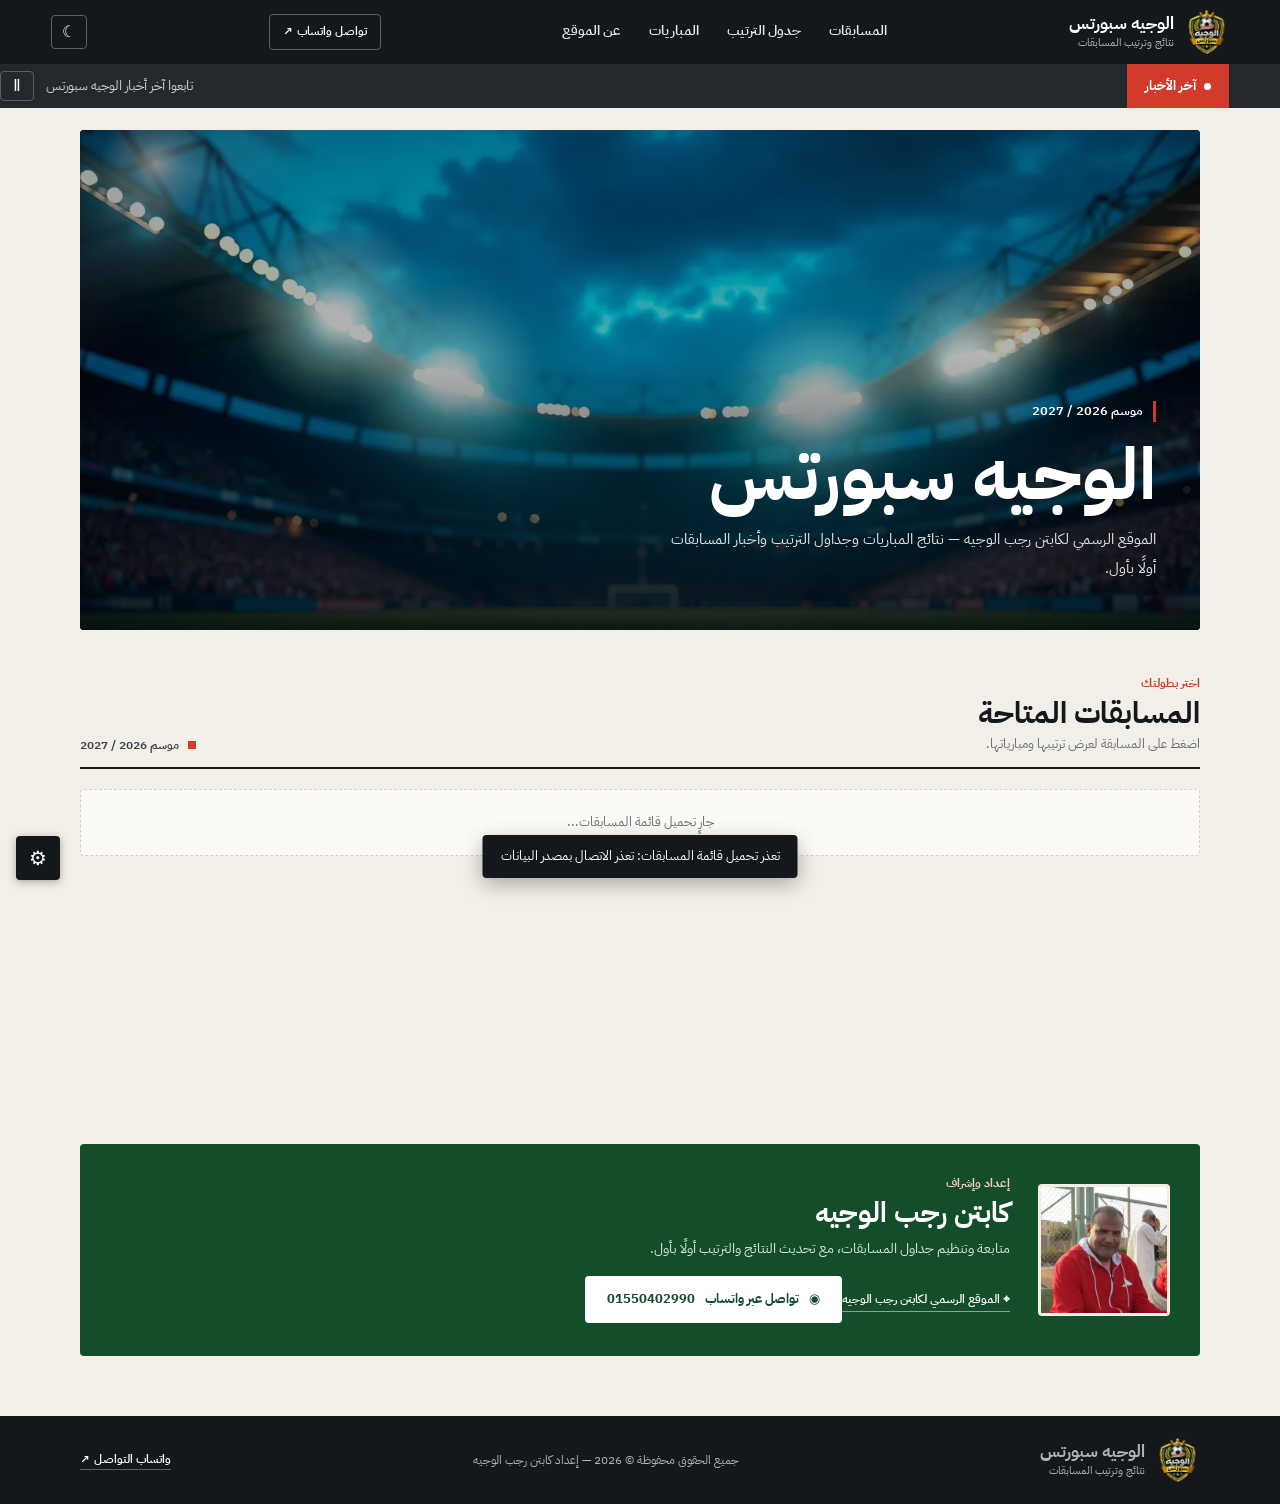
<file: index.html>
<!doctype html>
<html lang="ar" dir="rtl">
<head>
  <meta charset="utf-8">
  <script>(function(){var t;try{t=localStorage.getItem("theme")}catch(e){}if(!t)t=(window.matchMedia&&matchMedia("(prefers-color-scheme: dark)").matches)?"dark":"light";document.documentElement.setAttribute("data-theme",t)})()</script>
  <meta name="viewport" content="width=device-width, initial-scale=1">
  <meta name="theme-color" content="#15181b">
  <meta name="description" content="الوجيه سبورتس — الموقع الرسمي لكابتن رجب الوجيه: نتائج المباريات وجداول الترتيب وأخبار المسابقات لموسم 2026-2027.">
  <meta name="author" content="كابتن رجب الوجيه">
  <meta name="keywords" content="الوجيه سبورتس, كابتن رجب الوجيه, رجب الوجيه, نتائج المباريات, ترتيب الدوري, Elwageh Sports">
  <meta name="application-name" content="الوجيه سبورتس">
  <meta name="apple-mobile-web-app-title" content="الوجيه سبورتس">
  <link rel="icon" type="image/png" sizes="48x48" href="assets/favicon-48.png">
  <link rel="icon" type="image/png" sizes="192x192" href="assets/logo-192.png">
  <link rel="apple-touch-icon" href="assets/apple-touch-icon.png">
  <link rel="manifest" href="manifest.webmanifest">
  <link rel="canonical" href="https://elwageh27.github.io/league-management-2027/">
  <meta property="og:type" content="website">
  <meta property="og:locale" content="ar_EG">
  <meta property="og:site_name" content="الوجيه سبورتس">
  <meta property="og:title" content="الوجيه سبورتس | كابتن رجب الوجيه">
  <meta property="og:description" content="تابع نتائج المباريات وجداول الترتيب وأخبار المسابقات أولًا بأول.">
  <meta property="og:url" content="https://elwageh27.github.io/league-management-2027/">
  <meta property="og:image" content="https://elwageh27.github.io/league-management-2027/assets/og-logo.jpg">
  <meta property="og:image:alt" content="الوجيه سبورتس — جدول ترتيب المسابقات">
  <meta name="twitter:card" content="summary_large_image">
  <meta name="twitter:title" content="الوجيه سبورتس | كابتن رجب الوجيه">
  <meta name="twitter:description" content="نتائج المباريات وجداول الترتيب وأخبار المسابقات.">
  <meta name="twitter:image" content="https://elwageh27.github.io/league-management-2027/assets/og-logo.jpg">
  <title>الوجيه سبورتس | كابتن رجب الوجيه — نتائج وترتيب المسابقات</title>
  <script type="application/ld+json">
  {
    "@context": "https://schema.org",
    "@graph": [
      {
        "@type": "Person",
        "@id": "https://elwageh27.github.io/league-management-2027/#organizer",
        "name": "كابتن رجب الوجيه",
        "url": "https://elwageh27.github.io/league-management-2027/",
        "image": "https://elwageh27.github.io/league-management-2027/assets/coach-ragab-web.webp",
        "alternateName": ["رجب الوجيه", "Ragab Elwageh", "Captain Ragab Elwageh"],
        "jobTitle": "منظم مسابقات كرة القدم",
        "description": "كابتن رجب الوجيه — المسؤول عن تنظيم ومتابعة مسابقات كرة القدم على موقع الوجيه سبورتس."
      },
      {
        "@type": "WebSite",
        "@id": "https://elwageh27.github.io/league-management-2027/#website",
        "url": "https://elwageh27.github.io/league-management-2027/",
        "name": "الوجيه سبورتس",
        "alternateName": ["Elwageh Sports", "Al Wageh Sports", "الوجيه سبورتس"],
        "description": "نتائج المباريات وجداول الترتيب وأخبار المسابقات.",
        "inLanguage": "ar-EG",
        "publisher": { "@id": "https://elwageh27.github.io/league-management-2027/#organizer" },
        "image": "https://elwageh27.github.io/league-management-2027/assets/logo-512.png"
      }
    ]
  }
  </script>
  <link rel="preconnect" href="https://fonts.googleapis.com">
  <link rel="preconnect" href="https://fonts.gstatic.com" crossorigin>
  <link href="https://fonts.googleapis.com/css2?family=IBM+Plex+Sans+Arabic:wght@400;600;700&display=swap" rel="stylesheet">
  <link rel="preload" as="image" href="assets/stadium-bg.webp">
  <link rel="stylesheet" href="style.css">
</head>
<body>
  <div class="topline"></div>
  <header class="site-header">
    <a class="brand" href="#home" aria-label="الرئيسية">
      <img class="brand-logo" src="assets/logo-96.webp" width="44" height="44" alt="شعار الوجيه سبورتس">
      <span><strong>الوجيه سبورتس</strong><small>نتائج وترتيب المسابقات</small></span>
    </a>
    <nav id="mainNav">
      <a href="#leagues">المسابقات</a><a href="#standings">جدول الترتيب</a><a href="#matches">المباريات</a><a href="#about">عن الموقع</a>
    </nav>
    <a class="header-contact" href="https://wa.me/201550402990" target="_blank" rel="noopener">تواصل واتساب <span>↗</span></a>
    <button class="theme-toggle" id="themeToggle" type="button" aria-label="تغيير الوضع">☾</button>
    <button class="menu-toggle" id="menuToggle" aria-label="فتح القائمة">☰</button>
  </header>

  <section class="news-ticker" aria-label="شريط الأخبار">
    <div class="news-label"><i></i> آخر الأخبار</div>
    <div class="news-viewport"><div class="news-track" id="newsTrack"><span class="news-empty">تابعوا آخر أخبار الوجيه سبورتس</span></div></div>
    <button class="news-pause" id="newsPause" type="button" aria-label="إيقاف حركة الأخبار">Ⅱ</button>
  </section>

  <div class="news-modal hidden" id="teamModal" role="dialog" aria-modal="true" aria-labelledby="teamModalTitle">
    <div class="news-modal-card team-card">
      <button class="news-modal-close" id="teamModalClose" aria-label="إغلاق">×</button>
      <span class="section-kicker" id="teamModalKicker"></span>
      <h2 id="teamModalTitle"></h2>
      <div class="team-stats" id="teamModalStats"></div>
      <div class="team-form" id="teamModalForm"></div>
      <div class="team-matches" id="teamModalMatches"></div>
    </div>
  </div>

  <div class="news-modal hidden" id="newsModal" role="dialog" aria-modal="true" aria-labelledby="newsModalTitle">
    <div class="news-modal-card">
      <button class="news-modal-close" id="newsModalClose" aria-label="إغلاق">×</button>
      <span class="section-kicker">خبر جديد</span><h2 id="newsModalTitle">عنوان الخبر</h2>
      <img id="newsModalImg" class="news-modal-img hidden" alt=""><video id="newsModalVid" class="news-modal-img hidden" controls playsinline></video><iframe id="newsModalFrame" class="news-modal-img hidden" allow="autoplay; fullscreen" allowfullscreen></iframe>
      <p id="newsModalBody"></p><small id="newsModalDate"></small>
    </div>
  </div>

  <div class="news-modal img-modal hidden" id="imgModal" role="dialog" aria-modal="true" aria-labelledby="imgModalTitle">
    <div class="news-modal-card">
      <button class="news-modal-close" id="imgModalClose" aria-label="إغلاق">×</button>
      <h2 id="imgModalTitle">افتح الموقع في المتصفح</h2>
      <p id="imgModalHint"></p>
      <img id="imgModalPic" alt="جدول الترتيب">
      <div class="img-modal-actions">
        <button class="btn btn-gold" id="imgOpenBrowser" type="button">فتح في المتصفح</button>
        <button class="btn btn-outline" id="imgCopyLink" type="button">نسخ رابط الموقع</button>
      </div>
    </div>
  </div>

  <main id="home">
    <section class="hero wrap" aria-label="مقدمة الموقع">
      <div class="stage-wrap" aria-hidden="true">
        <div class="stage stage-wide"><div class="stage-in"><img src="assets/stadium-wide.webp" alt="" fetchpriority="high" decoding="async"><i class="lamp" style="left:34%;top:41%;--d:1.2s"></i><i class="lamp" style="left:65%;top:44%;--d:1.6s"></i><i class="lamp" style="left:77%;top:38%;--d:2s"></i><i class="lamp" style="left:25%;top:33%;--d:2.4s"></i><i class="lamp s" style="left:10%;top:15%;--d:2.8s"></i></div></div>
        <div class="stage stage-tall"><div class="stage-in"><img src="assets/stadium-tall.webp" alt="" decoding="async"><i class="lamp" style="left:52%;top:45%;--d:1.2s"></i><i class="lamp" style="left:87%;top:40%;--d:1.6s"></i><i class="lamp" style="left:67%;top:44%;--d:2s"></i><i class="lamp" style="left:30%;top:40%;--d:2.4s"></i></div></div>
        <div class="beams"></div>
      </div>
      <div class="hero-inner">
        <span class="hero-season">موسم 2026 / 2027</span>
        <h1>الوجيه سبورتس</h1>
        <p>الموقع الرسمي لكابتن رجب الوجيه — نتائج المباريات وجداول الترتيب وأخبار المسابقات أولًا بأول.</p>
        <div class="hero-counters" id="heroCounters"></div>
      </div>
    </section>

    <section class="section wrap" id="leagues">
      <div class="section-heading">
        <div><span class="section-kicker">اختر بطولتك</span><h2>المسابقات <em>المتاحة</em></h2><p>اضغط على المسابقة لعرض ترتيبها ومبارياتها.</p></div>
        <span class="live-pill"><i></i> موسم 2026 / 2027</span>
      </div>
      <div class="league-grid" id="leagueGrid">
        <div class="loading-card">جارٍ تحميل قائمة المسابقات...</div>
      </div>
    </section>

    <section class="section wrap competition-section hidden" id="competitionPanel">
      <div class="competition-banner compact-banner">
        <div class="competition-title-wrap"><span class="section-kicker">المسابقة المختارة</span><h2 id="competitionTitle">القسم الرابع</h2><p id="competitionRegion">موسم 2026 / 2027</p><span class="selected-week" id="selectedWeek">لم تبدأ المباريات</span></div>
        <button class="btn btn-gold back-leagues" id="backToLeagues" type="button">← كل المسابقات</button>
      </div>
    </section>

    <section class="section wrap hidden" id="standingsSection">
      <div class="section-heading">
        <div><span class="section-kicker">ترتيب المسابقة</span><h2>جدول <em>الترتيب</em></h2><p>يتم احتساب النقاط وفارق الأهداف تلقائيًا.</p></div>
        <span class="live-pill"><i></i> الترتيب الحالي</span>
      </div>
      <div class="table-shell">
        <div class="table-top"><div><b id="tableLeagueName">القسم الرابع</b><small id="tableRegion">موسم 2026 / 2027</small></div><span class="table-week" id="tableWeek">بعد الأسبوع الرابع</span></div>
        <div class="table-scroll"><table class="standings-table">
          <thead><tr><th>#</th><th class="team-col">الفريق</th><th>لعب</th><th>فاز</th><th>تعادل</th><th>خسر</th><th>له</th><th>عليه</th><th>الفارق</th><th>النقاط</th></tr></thead>
          <tbody id="standingsBody"><tr><td colspan="10">اختر مسابقة لعرض الجدول.</td></tr></tbody>
        </table></div>
        <div class="table-legend"><span><i class="legend-dot gold"></i> المراكز الأولى</span><span><i class="legend-dot green"></i> مركز متقدم</span><span>كسر التعادل: النقاط ثم فارق الأهداف ثم الأهداف المسجلة.</span></div>
      </div>
      <div class="stats-strip hidden" id="statsStrip"></div>
      <div class="share-bar hidden" id="statsShare">
        <label class="style-pick">شكل الصورة <select class="img-style"><option value="gold">ذهبي (كلاسيك)</option><option value="paper">أبيض (حديث)</option></select></label>
        <button class="btn btn-gold btn-sm" id="statsDownload" type="button">▧ تحميل صورة الإحصائيات</button>
        <button class="btn btn-wa btn-sm" id="statsWA" type="button">واتساب</button>
        <button class="btn btn-fb btn-sm" id="statsFB" type="button">فيسبوك</button>
      </div>
      <div class="share-bar">
        <label class="style-pick">شكل الصورة <select class="img-style"><option value="gold">ذهبي (كلاسيك)</option><option value="paper">أبيض (حديث)</option></select></label>
        <button class="btn btn-gold btn-sm" id="downloadStandingsImage" type="button">▧ تحميل صورة الجدول</button>
        <button class="btn btn-wa btn-sm" id="shareStandingsWA" type="button">واتساب</button>
        <button class="btn btn-fb btn-sm" id="shareStandingsFB" type="button">فيسبوك</button>
        <small>بتتشارك الصورة نفسها. جوه فيسبوك وواتساب بيطلب منك تفتح الموقع في المتصفح.</small>
      </div>
    </section>

    <section class="section wrap hidden" id="newsSection" aria-label="أخبار">
      <div class="section-heading"><div><span class="section-kicker">آخر المستجدات</span><h2>الأخبار</h2></div><div class="news-nav hidden" id="newsNav"><button type="button" id="newsPrev" aria-label="الخبر السابق">›</button><button type="button" id="newsNext" aria-label="الخبر التالي">‹</button></div></div>
      <div class="news-feed" id="newsFeed"></div>
    </section>

    <section class="section wrap hidden" id="matches">
      <div class="section-heading"><div><span class="section-kicker">سجل المواجهات</span><h2>المباريات <em>والنتائج</em></h2><p>كل نتائج المسابقة المختارة في مكان واحد.</p></div></div>
      <div class="matches-shell"><div class="matches-head"><b>نتائج المباريات</b><span id="matchesCount">0 مباراة</span></div><div id="matchesList"><div class="empty-state">لا توجد مباريات مسجلة حتى الآن.</div></div></div>
      <div class="share-bar hidden" id="resultsShare">
        <label class="week-pick">نتائج الأسبوع <select id="resultsWeek"></select></label>
        <label class="style-pick">شكل الصورة <select class="img-style"><option value="gold">ذهبي (كلاسيك)</option><option value="paper">أبيض (حديث)</option></select></label>
        <button class="btn btn-gold btn-sm" id="resultsDownload" type="button">▧ تحميل صورة النتائج</button>
        <button class="btn btn-wa btn-sm" id="resultsWA" type="button">واتساب</button>
        <button class="btn btn-fb btn-sm" id="resultsFB" type="button">فيسبوك</button>
      </div>
    </section>

    <section class="section wrap coach-section" id="about">
      <div class="coach-photo-wrap"><img src="assets/coach-ragab-web.webp" alt="صورة كابتن رجب الوجيه" class="coach-photo" width="160" height="160" loading="lazy" decoding="async"><span class="photo-ring"></span></div>
      <div class="coach-copy"><span class="section-kicker">إعداد وإشراف</span><h2>كابتن <em>رجب الوجيه</em></h2><p>متابعة وتنظيم جداول المسابقات، مع تحديث النتائج والترتيب أولًا بأول.</p><a class="coach-official-link" href="https://elwageh27.github.io/league-management-2027/" target="_blank" rel="noopener">⌖ الموقع الرسمي لكابتن رجب الوجيه</a><a class="btn btn-gold whatsapp-btn" href="https://wa.me/201550402990" target="_blank" rel="noopener"><span>◉</span> تواصل عبر واتساب <b>01550402990</b></a></div>
      <div class="coach-decoration">⚽</div>
    </section>
  </main>

  <footer class="site-footer">
    <div class="footer-inner wrap"><a class="brand" href="#home"><img class="brand-logo" src="assets/logo-96.webp" width="44" height="44" alt="شعار الوجيه سبورتس"><span><strong>الوجيه سبورتس</strong><small>نتائج وترتيب المسابقات</small></span></a><p>جميع الحقوق محفوظة © <span id="yearNow"></span> — إعداد كابتن رجب الوجيه</p><a href="https://wa.me/201550402990" target="_blank" rel="noopener">واتساب التواصل ↗</a></div>
  </footer>

  <button class="admin-fab" id="adminReveal" type="button" title="دخول الإدارة">⚙</button>
  <section class="admin-section hidden" id="admin">
    <div class="wrap">
      <div class="admin-heading"><div><span class="section-kicker">إدارة الموقع</span><h2>لوحة <em>التحكم</em></h2><p>التعديلات تُحفظ في Google Sheets وتظهر في الموقع مباشرة.</p></div><button class="btn btn-outline-dark" id="closeAdmin">إغلاق</button></div>
      <div class="login-card" id="loginCard"><form id="loginForm"><label for="password">رمز الإدارة PIN</label><div class="login-row"><input id="password" type="password" autocomplete="current-password" placeholder="أدخل رمز الإدارة" required><button class="btn btn-gold" type="submit">دخول</button></div><small id="loginNote">رمز الإدارة لا يُحفظ داخل الموقع.</small></form></div>
      <div class="dashboard hidden" id="dashboard">
        <div class="dashboard-top"><span class="admin-status">● متصل بوضع الإدارة</span><button class="mini-btn" id="logoutBtn">تسجيل الخروج</button></div>
        <div class="admin-league-bar"><label for="adminLeagueSelect">المسابقة التي تريد إدارتها</label><select id="adminLeagueSelect"></select></div>
        <div class="admin-tabs">
          <button class="tab active" data-tab="matchTab">إضافة نتيجة</button>
          <button class="tab" data-tab="teamTab">الفرق</button>
          <button class="tab" data-tab="baseTab">الرصيد الأساسي</button>
          <button class="tab" data-tab="settingsTab">إعدادات الأسبوع</button>
          <button class="tab" data-tab="newsTab">الأخبار</button>
        </div>
        <div class="tab-content active" id="matchTab">
          <div class="admin-grid">
            <form class="admin-card" id="matchForm"><h3>تسجيل مباراة</h3><div class="form-grid">
              <label>الأسبوع<input id="matchWeek" type="number" min="1" value="1" required></label>
              <label>التاريخ<input id="matchDate" type="date"></label>
              <label>الفريق الأول<select id="homeTeam"></select></label><label>الفريق الثاني<select id="awayTeam"></select></label>
              <label>أهداف الأول<input id="homeGoals" type="number" min="0" value="0" required></label><label>أهداف الثاني<input id="awayGoals" type="number" min="0" value="0" required></label>
            </div><button class="btn btn-gold" type="submit">حفظ النتيجة ونشر الترتيب</button><small id="matchFeedback"></small></form>
            <div class="admin-card"><h3>المباريات المسجلة</h3><div id="adminMatches" class="admin-list"></div></div>
          </div>
        </div>
        <div class="tab-content" id="teamTab">
          <div class="admin-grid">
            <form class="admin-card" id="teamForm"><h3>إضافة فريق جديد</h3><label>اسم الفريق<input id="newTeamName" required placeholder="اسم الفريق"></label><button class="btn btn-gold" type="submit">إضافة الفريق</button></form>
            <div class="admin-card"><h3>فرق المسابقة</h3><div id="adminTeams" class="admin-list"></div></div>
          </div>
        </div>
        <div class="tab-content" id="baseTab">
          <form class="admin-card" id="manualStatsForm"><h3>تعديل الرصيد الأساسي لفريق</h3><label>الفريق<select id="manualTeam"></select></label><div class="form-grid stats-grid">
            <label>لعب<input id="manualPlayed" type="number" min="0"></label><label>فاز<input id="manualWon" type="number" min="0"></label><label>تعادل<input id="manualDrawn" type="number" min="0"></label><label>خسر<input id="manualLost" type="number" min="0"></label><label>له<input id="manualGF" type="number" min="0"></label><label>عليه<input id="manualGA" type="number" min="0"></label><label>النقاط<input id="manualPoints" type="number" min="0"></label>
          </div><button class="btn btn-gold" type="submit">حفظ الرصيد الأساسي</button><small>الرصيد الأساسي يُضاف إلى نتائج المباريات الجديدة.</small></form>
        </div>
        <div class="tab-content" id="settingsTab">
          <form class="admin-card" id="settingsForm"><h3>بيانات المسابقة</h3><div class="form-grid"><label>اسم المسابقة<input id="settingTitle" required></label><label>المنطقة<input id="settingRegion"></label><label>الموسم<input id="settingSeason"></label><label>الأسبوع الحالي<input id="settingWeek" type="number" min="0"></label></div><button class="btn btn-gold" type="submit">حفظ الإعدادات</button><small id="settingsFeedback"></small></form>
        </div>
        <div class="tab-content" id="newsTab">
          <div class="admin-grid">
            <form class="admin-card" id="newsForm"><h3>نشر خبر مشترك</h3><label>عنوان الخبر<input id="newsTitle" required placeholder="عنوان مختصر"></label><label>نص الخبر<textarea id="newsContent" rows="4" required placeholder="اكتب تفاصيل الخبر"></textarea></label><div class="news-upload"><input id="newsImage" type="file" accept="image/*" hidden><button class="btn btn-outline-dark" id="newsImageBtn" type="button">🖼 رفع صورة للخبر</button><span class="news-upload-note" id="newsImageNote">اختياري — الصورة بتتصغّر تلقائيًا قبل الرفع</span><div class="news-upload-preview hidden" id="newsImagePreview"><img id="newsImagePreviewImg" alt="معاينة الصورة"><button class="mini-btn delete" id="newsImageRemove" type="button">إزالة الصورة</button></div></div><div class="news-upload"><input id="newsVideo" type="file" accept="video/*" hidden><button class="btn btn-outline-dark" id="newsVideoBtn" type="button">🎬 رفع فيديو قصير</button><span class="news-upload-note" id="newsVideoNote">اختياري — لحد دقيقتين، بيتضغط تلقائيًا (سيب الصفحة مفتوحة أثناء الضغط)</span><div class="news-upload-preview hidden" id="newsVideoPreview"><video id="newsVideoPreviewEl" controls playsinline muted></video><button class="mini-btn delete" id="newsVideoRemove" type="button">إزالة الفيديو</button></div></div><button class="btn btn-gold" id="newsSubmit" type="submit">نشر الخبر</button></form>
            <div class="admin-card"><h3>الأخبار المنشورة</h3><div id="adminNews" class="admin-list"></div></div>
          </div>
        </div>
      </div>
    </div>
  </section>
  <button class="to-top" id="toTop" type="button" aria-label="للأعلى">↑</button>
  <div class="toast" id="toast" role="status"></div>
  <script src="app.js"></script>
</body>
</html>
</file>
<file: style.css>
/* ==========================================================
   دوري المنطقة — نشرة المباراة
   ورق دافئ + حبر أسود + أخضر ملعب + أحمر للتنبيه. ألوان مسطحة، بدون تدرجات ولا توهج.
   الخط: IBM Plex Sans Arabic (400 / 600 / 700)
   ========================================================== */
*{box-sizing:border-box}
:root{
  --paper:#f2efe8;--card:#fbfaf6;--ink:#15181b;--ink2:#3a4047;--mute:#6b7075;
  --line:#d6d1c4;--hover:#eae6da;--soft:#ebe7da;
  --green:#1d6b3b;--green-d:#134d29;--red:#d23a2c;--pos:#1d6b3b;--neg:#c0372a;
  --text:#15181b;--text2:#3a4047;--rule:#15181b;--field:#fff;--fieldline:#b9b3a3;--alert:#fbe9e6;--toast:#15181b;--soft2:#e1dccd;
  color-scheme:light;
}
:root[data-theme="dark"]{
  --paper:#0e1311;--card:#161d19;--ink:#080b09;--text:#e8ece8;--text2:#b9c2bc;--ink2:#b9c2bc;--mute:#8f9b94;
  --line:#2a342e;--hover:#1e2822;--soft:#19221d;--soft2:#223029;--rule:#3a4740;
  --green:#4cc17c;--green-d:#14583a;--red:#f0594a;--pos:#4cd68a;--neg:#ff8a80;
  --field:#1b2420;--fieldline:#3a4740;--alert:#33201d;--toast:#2b352f;
  color-scheme:dark;
}
:root[data-theme="dark"] .site-header{border-bottom:1px solid #26302a}
:root[data-theme="dark"] .score{border:1px solid var(--rule)}
html{scroll-behavior:smooth;scroll-padding-top:84px;-webkit-text-size-adjust:100%;overflow-x:hidden;max-width:100%}
body{margin:0;font-family:"IBM Plex Sans Arabic",system-ui,-apple-system,"Segoe UI",sans-serif;font-weight:400;font-size:16px;line-height:1.6;color:var(--text);background:var(--paper);min-height:100vh;overflow-x:clip;max-width:100%}
a{text-decoration:none;color:inherit}
button,input,select,textarea{font:inherit}
img{max-width:100%}
.hidden{display:none!important}
.wrap{width:min(1120px,92%);margin-inline:auto}
:focus-visible{outline:3px solid var(--red);outline-offset:2px}

/* ---------- Header ---------- */
.topline{display:none}
.site-header{position:sticky;top:0;z-index:30;height:64px;padding:0 max(4vw,16px);display:flex;align-items:center;justify-content:space-between;gap:16px;background:var(--ink);color:#fff}
.brand{display:flex;align-items:center;gap:11px;flex-shrink:0}
.brand-logo{width:44px;height:44px;display:block;flex-shrink:0;object-fit:contain}
.brand-mark{width:38px;height:38px;border-radius:4px;display:grid;place-items:center;font-size:20px;font-weight:700;background:var(--green);color:#fff}
.brand strong{display:block;font-weight:700;font-size:17px;line-height:1.25}
.brand small{display:block;color:#aeb4ba;font-size:11px}
.site-header nav{display:flex;align-items:center;gap:clamp(14px,2.4vw,28px);font-size:14px;font-weight:600;color:#e6e8ea}
.site-header nav a{padding:4px 0;border-bottom:2px solid transparent}
.site-header nav a:hover{border-color:var(--red)}
.header-contact{border:1px solid #5b6168;color:#fff;padding:7px 13px;border-radius:4px;font-size:12px;font-weight:600;white-space:nowrap}
.header-contact:hover{background:#fff;color:var(--ink)}
.menu-toggle{display:none;background:none;color:#fff;border:0;font-size:26px;cursor:pointer}

/* ---------- News ticker ---------- */
.news-ticker{height:44px;background:#24292e;color:#fff;display:flex;align-items:center;gap:12px;padding:0 max(4vw,14px) 0 0;overflow:hidden;position:relative;z-index:15}
.news-label{height:100%;display:flex;align-items:center;gap:8px;padding:0 18px;background:var(--red);color:#fff;font-weight:700;font-size:13px;white-space:nowrap}
.news-label i{width:7px;height:7px;background:#fff;border-radius:50%}
.news-viewport{direction:ltr;flex:1;min-width:0;overflow:hidden;height:100%;display:flex;align-items:center}
.news-track{display:flex;align-items:center;gap:22px;width:max-content;white-space:nowrap;direction:rtl;animation:tickerLTR 32s linear infinite;will-change:transform}
.news-track:hover,.news-track.paused{animation-play-state:paused}
@keyframes tickerLTR{0%{transform:translateX(-50%)}100%{transform:translateX(0)}}
.news-item{border:0;background:transparent;color:#fff;font-weight:600;font-size:14px;cursor:pointer;padding:6px 0}
.news-item:hover{text-decoration:underline}
.news-separator{color:var(--red);font-size:12px}
.news-empty{color:#d7dbe0;font-size:13px}
.news-pause{width:34px;height:30px;flex-shrink:0;border:1px solid #5b6168;border-radius:4px;background:transparent;color:#fff;font-size:15px;cursor:pointer}

/* ---------- Hero ---------- */
.hero{position:relative;isolation:isolate;overflow:hidden;margin-top:22px;min-height:290px;display:flex;align-items:flex-end;border-radius:4px;background:#10201a url("assets/stadium-bg.webp") center 40%/cover no-repeat}
.hero:before{content:"";position:absolute;inset:0;z-index:-1;background:rgba(8,18,13,.58)}
.hero:after{display:none}
.hero-inner{padding:30px clamp(20px,4vw,44px) 32px;max-width:640px}
.hero-season{display:block;color:#fff;opacity:.85;font-size:13px;font-weight:600;border-right:3px solid var(--red);padding-right:10px;margin-bottom:12px}
.hero h1{font-weight:700;font-size:clamp(40px,8vw,72px);line-height:1.15;margin:0 0 8px;color:#fff}
.hero p{margin:0;color:#e3e7ea;font-size:15px;line-height:1.9;max-width:500px}

/* ---------- Sections ---------- */
.section{padding-top:44px}
.section#leagues{min-height:50vh}
.section-heading{display:flex;align-items:flex-end;justify-content:space-between;gap:15px;margin-bottom:20px;padding-bottom:12px;border-bottom:2px solid var(--rule)}
.section-heading h2,.admin-heading h2{font-weight:700;font-size:30px;line-height:1.3;margin:0;color:var(--text)}
.section-heading h2 em,.coach-copy h2 em,.admin-heading h2 em{font-style:normal;color:inherit}
.section-heading p,.admin-heading p{margin:2px 0 0;color:var(--mute);font-size:13px}
.section-kicker{display:block;font-size:12px;color:var(--red);font-weight:700}
.live-pill{color:var(--text2);font-size:12px;font-weight:600;white-space:nowrap}
.live-pill i{display:inline-block;width:8px;height:8px;background:var(--red);margin-left:6px}

/* ---------- Buttons ---------- */
.btn{border:2px solid transparent;border-radius:4px;padding:11px 20px;font-weight:700;font-size:14px;cursor:pointer;display:inline-flex;align-items:center;justify-content:center;gap:10px;transition:background .15s,color .15s}
.btn:active{transform:translateY(1px)}
.btn:disabled{opacity:.6;cursor:wait}
.btn-gold{background:var(--ink);color:#fff}
.btn-gold:hover{background:var(--green-d)}
.btn-outline{border-color:currentColor;color:var(--text);background:transparent}
.btn-outline:hover{background:var(--ink);color:#fff;border-color:var(--text)}
.btn-whatsapp{background:#1c8a46;color:#fff}
.btn-whatsapp:hover{background:#14693a}

/* ---------- League list ---------- */
.league-grid{display:grid;grid-template-columns:repeat(2,minmax(0,1fr));gap:0 36px;counter-reset:lc}
.league-card{position:relative;display:block;text-align:right;border:0;border-bottom:1px solid var(--line);border-radius:0;padding:18px 54px 18px 8px;background:transparent;cursor:pointer;color:var(--text);counter-increment:lc;transition:background .15s}
.league-card:before{content:counter(lc,decimal-leading-zero);position:absolute;right:8px;top:19px;font-size:20px;font-weight:700;color:var(--red);font-variant-numeric:tabular-nums}
.league-card:hover{background:var(--hover)}
.league-card.active{background:var(--ink);color:#fff}
.league-card.active:before{color:#fff}
.league-card.active p{color:#c9ced3}
.league-card-top{position:absolute;left:10px;top:50%;transform:translateY(-50%)}
.league-icon{display:none}
.league-arrow{font-size:20px;color:var(--mute)}
.league-card.active .league-arrow{color:#fff}
.league-card h3{font-size:18px;font-weight:700;margin:0 0 2px}
.league-card p{font-size:12px;color:var(--mute);margin:0}
.loading-card,.empty-state{grid-column:1/-1;padding:22px;text-align:center;color:var(--mute);background:var(--card);border:1px dashed var(--line);border-radius:4px;font-size:13px}

/* ---------- Selected competition ---------- */
.competition-section{padding-top:26px}
.competition-banner{display:flex;align-items:center;justify-content:space-between;gap:16px;padding:20px 24px;border-radius:4px;background:var(--green-d);color:#fff}
.competition-title-wrap{display:flex;flex-direction:column;gap:2px}
.competition-banner .section-kicker{color:#ffc9c3}
.competition-banner h2{font-weight:700;font-size:28px;margin:0;line-height:1.3}
.competition-banner p{margin:0;color:#cfe3d5;font-size:13px}
.selected-week{align-self:flex-start;margin-top:6px;font-size:12px;font-weight:600;color:#fff;border-right:3px solid var(--red);padding-right:8px}
.back-leagues{white-space:nowrap;flex-shrink:0;color:#fff}
.back-leagues:hover{background:#fff;color:var(--green-d);border-color:#fff}

/* ---------- Standings ---------- */
.table-shell{border:1px solid var(--rule);border-radius:4px;overflow:hidden;background:var(--card)}
.table-top{display:flex;justify-content:space-between;align-items:center;gap:12px;padding:14px 18px;border-bottom:1px solid var(--rule);background:var(--card)}
.table-top b{display:block;font-weight:700;font-size:20px;line-height:1.3}
.table-top small{color:var(--mute);font-size:12px}
.table-week{font-size:12px;font-weight:700;color:#fff;background:var(--red);padding:3px 10px;border-radius:3px;white-space:nowrap}
.table-scroll{overflow-x:auto;-webkit-overflow-scrolling:touch;overscroll-behavior-x:contain}
.standings-table{width:100%;min-width:560px;border-collapse:separate;border-spacing:0;text-align:center;font-size:14px}
.standings-table th{background:var(--ink);color:#fff;font-weight:600;font-size:12px;padding:11px 6px;white-space:nowrap}
.standings-table td{padding:11px 6px;font-weight:600;white-space:nowrap;color:var(--text);background:var(--card);border-bottom:1px solid var(--line);font-variant-numeric:tabular-nums;direction:ltr}
.standings-table tbody tr:last-child td{border-bottom:0}
.standings-table th:nth-child(1),.standings-table td:nth-child(1){position:sticky;right:0;z-index:2;width:46px;min-width:46px}
.standings-table th:nth-child(2),.standings-table td:nth-child(2){position:sticky;right:46px;z-index:2;text-align:right;box-shadow:-6px 0 6px -6px rgba(0,0,0,.25)}
.standings-table th:last-child,.standings-table td:last-child{position:sticky;left:0;z-index:2;min-width:64px;box-shadow:6px 0 6px -6px rgba(0,0,0,.25)}
.standings-table td.team-cell{direction:rtl;text-align:right;font-weight:700;min-width:136px;max-width:210px;overflow:hidden;text-overflow:ellipsis}
.standings-table .team-col{text-align:right}
.team-badge{display:none}
.rank{font-weight:600;color:var(--mute)}
.standings-table td.rank.top{color:var(--green);font-weight:700;font-size:16px}
.standings-table tbody tr:nth-child(1) td:first-child{box-shadow:inset -4px 0 0 var(--green)}
.positive{color:var(--pos)}
.negative{color:var(--neg)}
.standings-table tbody tr td.points{background:var(--soft);font-weight:700;font-size:16px}
.standings-table tbody tr:hover td{background:var(--hover)}
.standings-table tbody tr:hover td.points{background:var(--soft2)}
.table-legend{display:flex;gap:16px;flex-wrap:wrap;padding:11px 16px;color:var(--mute);font-size:11px;background:var(--paper);border-top:1px solid var(--line)}
.legend-dot{display:inline-block;width:9px;height:9px;margin-left:5px}
.legend-dot.gold{background:var(--green)}
.legend-dot.green{background:var(--text2)}
.standings-export{display:flex;align-items:center;gap:12px;flex-wrap:wrap;margin-top:16px}
.standings-export .btn{padding:12px 22px;font-size:14px}
.standings-export small{font-size:12px;color:var(--mute)}

/* ---------- Matches ---------- */
.matches-shell{border:1px solid var(--rule);border-radius:4px;overflow:hidden;background:var(--card)}
.matches-head{display:flex;justify-content:space-between;align-items:center;padding:12px 18px;background:var(--ink);color:#fff}
.matches-head b{font-size:15px;font-weight:700}
.matches-head span{font-size:12px;color:#c9ced3}
.match-row{display:grid;grid-template-columns:92px 1fr 100px;align-items:center;gap:14px;padding:13px 18px;border-bottom:1px solid var(--line);content-visibility:auto;contain-intrinsic-size:auto 62px}
.match-row:last-child{border-bottom:0}
.match-week{font-size:12px;font-weight:600;color:var(--mute)}
.match-teams{display:grid;grid-template-columns:minmax(0,1fr) auto minmax(0,1fr);align-items:center;gap:12px;font-weight:700;font-size:15px}
.match-teams span:last-child{text-align:left}
.score{background:var(--ink);color:#fff;padding:4px 14px;border-radius:3px;font-weight:700;font-size:16px;direction:rtl;unicode-bidi:isolate;white-space:nowrap;font-variant-numeric:tabular-nums}
.match-date{text-align:left;color:var(--mute);font-size:12px}

/* ---------- Coach ---------- */
.coach-section{position:relative;display:flex;align-items:center;gap:28px;padding:30px;margin-top:64px;margin-bottom:60px;overflow:hidden;border-radius:4px;background:var(--green-d);color:#fff}
.coach-photo-wrap{position:relative;width:132px;height:132px;flex-shrink:0}
.coach-photo{width:100%;height:100%;object-fit:cover;border-radius:4px;border:3px solid var(--paper);display:block}
.photo-ring{display:none}
.coach-copy{max-width:600px}
.coach-copy .section-kicker{color:#ffc9c3}
.coach-copy h2{font-weight:700;font-size:28px;margin:2px 0 4px;line-height:1.3}
.coach-copy p{color:#d6e6db;line-height:1.9;font-size:14px;margin:4px 0 14px}
.coach-official-link{display:inline-block;margin:0 0 14px;color:#fff;font-size:12px;font-weight:600;border-bottom:1px solid rgba(255,255,255,.5);padding-bottom:2px}
.coach-official-link:hover{border-color:var(--red)}
.whatsapp-btn{font-size:13px;background:#fff;color:var(--green-d)}
.whatsapp-btn:hover{background:var(--ink);color:#fff}
.coach-decoration{display:none}

/* ---------- Footer ---------- */
.site-footer{background:var(--ink);color:#aeb4ba;padding:22px 0}
.footer-inner{display:flex;align-items:center;justify-content:space-between;gap:15px}
.footer-inner p{font-size:12px;margin:0}
.footer-inner>a:last-child{font-size:12px;color:#fff;font-weight:600;border-bottom:1px solid #5b6168}
.footer-inner>a:last-child:hover{border-color:var(--red)}

/* ---------- Admin ---------- */
.admin-fab{position:fixed;bottom:max(20px,env(safe-area-inset-bottom));left:max(16px,env(safe-area-inset-left));width:44px;height:44px;border:0;border-radius:4px;background:var(--ink);color:#fff;font-size:20px;box-shadow:0 2px 8px rgba(0,0,0,.3);z-index:35;cursor:pointer}
.admin-section{padding:50px 0 70px;background:var(--soft);border-top:2px solid var(--rule)}
.admin-heading{display:flex;justify-content:space-between;align-items:center;margin-bottom:20px}
.admin-heading h2{font-size:28px}
.btn-outline-dark{border-color:var(--text);background:transparent;color:var(--text)}
.btn-outline-dark:hover{background:var(--ink);color:#fff}
select,input,textarea{border:1px solid var(--fieldline);border-radius:4px;padding:10px 12px;background:var(--field);color:var(--text);outline:none;min-width:0}
select:focus,input:focus,textarea:focus{border-color:var(--text);box-shadow:0 0 0 2px rgba(21,24,27,.15)}
.login-card,.admin-card{background:var(--card);border:1px solid var(--line);border-radius:4px;padding:20px;color:var(--text);min-width:0}
.login-card{max-width:540px}
.login-card label,.admin-card label{display:flex;flex-direction:column;gap:6px;color:var(--text2);font-size:13px;font-weight:600}
.login-row{display:flex;gap:9px;margin:9px 0}.login-row input{flex:1}
.login-card small,.admin-card small{display:block;color:var(--mute);font-size:11px;margin-top:9px}
.dashboard-top{display:flex;justify-content:space-between;align-items:center;gap:10px;flex-wrap:wrap;margin-bottom:14px}
.admin-status{color:var(--green);font-size:12px;font-weight:700}
.admin-league-bar{display:flex;align-items:center;gap:12px;background:var(--ink);padding:12px 16px;border-radius:4px;margin-bottom:12px}
.admin-league-bar label{color:#fff;white-space:nowrap;font-size:12px}
.admin-league-bar select{min-width:230px}
.admin-tabs{display:flex;gap:6px;flex-wrap:wrap;margin-bottom:14px}
.tab{border:1px solid var(--rule);background:transparent;color:var(--text);padding:9px 14px;border-radius:4px;font-size:12px;font-weight:600;cursor:pointer}
.tab.active{background:var(--ink);color:#fff}
.tab-content{display:none}.tab-content.active{display:block}
.admin-grid{display:grid;grid-template-columns:minmax(0,1fr) minmax(0,1fr);gap:14px}
.admin-card h3{margin:0 0 15px;font-size:17px;font-weight:700}
.form-grid{display:grid;grid-template-columns:repeat(2,minmax(0,1fr));gap:12px;margin-bottom:14px}
.form-grid input,.form-grid select,.admin-card input,.admin-card select,.admin-card textarea{width:100%;max-width:100%}
.admin-card>label{margin-bottom:12px}.admin-card>.btn{margin-top:8px}
.admin-list{display:flex;flex-direction:column;gap:8px;max-height:430px;overflow:auto}
.admin-item{display:flex;align-items:center;justify-content:space-between;gap:10px;padding:9px 10px;border:1px solid var(--line);border-radius:4px;font-size:12px}
.admin-item>*:first-child{min-width:0;overflow-wrap:anywhere}
.mini-actions{display:flex;gap:5px;flex-shrink:0}
.mini-btn{border:1px solid var(--fieldline);background:var(--field);color:var(--text2);border-radius:3px;padding:5px 9px;font-size:11px;cursor:pointer}
.mini-btn.delete{color:var(--neg);border-color:#e3b8b3}
.stats-grid{grid-template-columns:repeat(4,minmax(0,1fr))}

/* ---------- Toast + modals ---------- */
.toast{position:fixed;bottom:22px;right:50%;transform:translate(50%,20px);opacity:0;pointer-events:none;background:var(--toast);color:#fff;padding:11px 18px;border-radius:4px;font-size:13px;box-shadow:0 6px 20px rgba(0,0,0,.3);z-index:100;transition:.25s;max-width:min(90vw,500px);text-align:center}
.toast.show{opacity:1;transform:translate(50%,0)}
.news-modal{position:fixed;inset:0;background:rgba(15,18,20,.78);z-index:90;display:grid;place-items:center;padding:20px}
.news-modal-card{position:relative;background:var(--card);border-top:4px solid var(--red);width:min(560px,100%);border-radius:4px;padding:26px;color:var(--text)}
.news-modal-close{position:absolute;left:12px;top:10px;border:0;background:var(--soft);color:var(--text);border-radius:4px;width:32px;height:32px;font-size:22px;cursor:pointer}
.news-modal-card h2{font-weight:700;margin:6px 0 8px;font-size:24px;line-height:1.4}
.news-modal-card p{line-height:2;color:var(--text2)}
.news-modal-card small{color:var(--mute)}
.img-modal{overflow-y:auto;align-items:start}
.img-modal .news-modal-card{margin:auto;padding:22px 18px}
.img-modal h2{font-size:22px}
.img-modal p{margin:0 0 12px;padding:10px 12px;font-size:14px;font-weight:600;line-height:1.8;color:var(--text);background:var(--alert);border-right:3px solid var(--red);border-radius:3px}
.img-modal img{display:block;width:100%;height:auto;border-radius:4px;border:1px solid var(--line)}
.img-modal-actions{display:flex;flex-wrap:wrap;gap:10px;margin-top:14px}
.img-modal-actions .btn{flex:1;min-width:130px;padding:12px 10px;font-size:13px}

/* ---------- Tablet ---------- */
@media(max-width:900px){
  .site-header nav{gap:14px}
}

/* ---------- Mobile ---------- */
@media(max-width:650px){
  html{scroll-padding-top:70px}
  .site-header{height:60px;padding:0 14px;gap:10px}
  .brand-mark{width:36px;height:36px;font-size:18px}
  .brand-logo{width:38px;height:38px}
  .brand strong{font-size:15px}.brand small{font-size:10px}
  .site-header nav{display:none;position:absolute;top:60px;right:0;left:0;background:#1d2226;padding:10px 20px 14px;flex-direction:column;align-items:stretch;gap:0}
  .site-header nav.open{display:flex}
  .site-header nav a{padding:12px 0;border-bottom:1px solid rgba(255,255,255,.1)}
  .header-contact{font-size:11px;padding:6px 9px;margin-right:auto}
  .menu-toggle{display:block;padding:3px}
  .news-ticker{height:42px;padding:0 8px 0 0;gap:8px}
  .news-label{font-size:11px;padding:0 11px}.news-pause{width:30px;height:28px}.news-item{font-size:12px}.news-track{gap:14px}

  .hero{min-height:240px;margin-top:14px}
  .hero-inner{padding:20px 16px 22px}
  .hero p{font-size:13px;line-height:1.8}

  .section{padding-top:32px}
  .section-heading{align-items:flex-start;margin-bottom:14px}
  .section-heading h2{font-size:25px}.section-heading p{font-size:12px}
  .live-pill{font-size:11px}
  .league-grid{grid-template-columns:minmax(0,1fr)}
  .league-card{padding:15px 48px 15px 8px}
  .league-card:before{top:16px;font-size:18px}
  .league-card h3{font-size:16px}.league-card p{font-size:11px}

  .competition-section{padding-top:22px}
  .competition-banner{padding:15px;gap:10px}
  .competition-banner h2{font-size:22px}.competition-banner p{font-size:12px}
  .back-leagues{font-size:11px;padding:8px 10px}

  .table-top{padding:11px 13px}.table-top b{font-size:17px}.table-top small{font-size:10px}
  .standings-table{font-size:13px}
  .standings-table th{padding:10px 5px}.standings-table td{padding:10px 5px}
  .standings-table td.team-cell{min-width:120px;max-width:150px}
  .table-legend{font-size:10px;gap:10px}
  .standings-export{flex-direction:column;align-items:stretch}
  .standings-export .btn{width:100%}
  .standings-export small{font-size:11px;text-align:center}

  .match-row{grid-template-columns:76px 1fr;gap:8px;padding:12px}
  .match-teams{grid-column:1/-1;grid-row:2;gap:8px;font-size:14px}
  .match-date{grid-column:2;grid-row:1}
  .match-week{grid-column:1;grid-row:1}

  .coach-section{margin-top:48px;margin-bottom:40px;padding:18px 16px;gap:16px;align-items:flex-start}
  .coach-photo-wrap{width:84px;height:84px}
  .coach-copy h2{font-size:22px}.coach-copy p{font-size:12px}
  .whatsapp-btn{font-size:11px;padding:10px 12px}

  .footer-inner{flex-wrap:wrap}
  .footer-inner p{order:3;width:100%;text-align:center}
  .footer-inner .brand-mark,.footer-inner .brand-logo{width:34px;height:34px}

  .admin-fab{bottom:max(14px,env(safe-area-inset-bottom));left:max(12px,env(safe-area-inset-left))}
  .admin-section{padding:34px 0}
  .admin-heading h2{font-size:24px}
  .admin-league-bar{align-items:stretch;flex-direction:column}
  .admin-league-bar select{width:100%;min-width:0}
  .admin-tabs{display:grid;grid-template-columns:repeat(2,minmax(0,1fr))}
  .tab{font-size:11px;padding:9px 6px}
  .admin-grid{grid-template-columns:minmax(0,1fr)}
  .stats-grid{grid-template-columns:repeat(2,minmax(0,1fr))}
  .form-grid{gap:10px}
  .login-row{flex-direction:column}.login-row .btn{width:100%}
}
@media(max-width:400px){
  .brand small,.header-contact span{display:none}
  .brand strong{font-size:14px}
  .hero h1{font-size:38px}
  .standings-table{min-width:520px}
  .coach-section{flex-direction:column;align-items:center;text-align:center}
  .section-heading{flex-direction:column;align-items:flex-start}
}
@media(prefers-reduced-motion:reduce){
  *,*:before,*:after{scroll-behavior:auto!important;animation-duration:.01ms!important;transition-duration:.01ms!important}
}

/* ---------- News feed (under the standings table): photo on top, text below ---------- */
.news-feed{display:flex;flex-direction:column;gap:18px}
.news-card{background:var(--card);border:1px solid var(--rule);border-radius:4px;overflow:hidden}
.news-card-img{display:block;width:100%;height:auto;max-height:480px;object-fit:cover;background:var(--soft)}
.news-card-body{padding:16px 18px 18px}
.news-card-body h3{margin:0 0 6px;font-size:20px;font-weight:700;line-height:1.5}
.news-card-body p{margin:0;color:var(--text2);font-size:15px;line-height:1.95;white-space:pre-line;overflow-wrap:anywhere}
.news-card-body time{display:block;margin-top:10px;color:var(--mute);font-size:12px}
.news-modal-img{display:block;width:100%;height:auto;max-height:55vh;object-fit:contain;border-radius:4px;margin:8px 0 12px;background:var(--soft)}
.news-modal-card{max-height:92vh;overflow-y:auto}
/* admin: image picker */
.news-upload{display:flex;flex-wrap:wrap;align-items:center;gap:10px;margin:2px 0 14px}
.news-upload-note{font-size:12px;color:var(--mute)}
.news-upload-preview{flex-basis:100%;display:flex;align-items:center;gap:12px}
.news-upload-preview img{width:120px;height:80px;object-fit:cover;border-radius:4px;border:1px solid var(--line)}
@media(max-width:650px){.news-card-body{padding:13px 14px 15px}.news-card-body h3{font-size:18px}.news-card-body p{font-size:14px}}

/* ---------- Theme toggle ---------- */
.theme-toggle{background:none;border:1px solid #5b6168;color:#fff;border-radius:4px;width:36px;height:34px;font-size:16px;line-height:1;cursor:pointer;flex-shrink:0}
.theme-toggle:hover{background:#fff;color:#15181b}
@media(max-width:650px){.theme-toggle{width:34px;height:32px}}

/* ---------- Quick stats + share bars ---------- */
.stats-strip{display:grid;grid-template-columns:repeat(4,minmax(0,1fr));gap:12px;margin-top:16px}
.stat{background:var(--card);border:1px solid var(--line);border-top:3px solid var(--green);border-radius:4px;padding:11px 12px;min-width:0}
.stat span{display:block;font-size:11px;font-weight:600;color:var(--mute)}
.stat b{display:block;font-size:14px;font-weight:700;line-height:1.5;margin:2px 0;overflow-wrap:anywhere}
.stat em{display:block;font-style:normal;font-size:12px;color:var(--green);font-weight:600}
.share-bar{display:flex;align-items:center;flex-wrap:wrap;gap:8px;margin-top:14px}
.share-bar small{flex-basis:100%;font-size:12px;color:var(--mute)}
.share-bar .btn-sm{padding:9px 14px;font-size:13px}
.btn-wa{background:#1c8a46;color:#fff}.btn-wa:hover{background:#14693a}
.btn-fb{background:#1b5dc4;color:#fff}.btn-fb:hover{background:#12459a}
.week-pick{display:flex;align-items:center;gap:8px;font-size:13px;font-weight:600;color:var(--text2);margin-left:auto}
.week-pick select{padding:8px 10px;min-width:96px}
@media(max-width:650px){
  .stats-strip{grid-template-columns:repeat(2,minmax(0,1fr));gap:10px}
  .share-bar .btn-gold{flex-basis:100%}
  .share-bar .btn-wa,.share-bar .btn-fb{flex:1}
  .week-pick{flex-basis:100%;margin-left:0}
}

/* ---------- Dark theme: buttons & active states that used the ink surface ---------- */
:root[data-theme="dark"] .btn-gold{background:var(--green-d)}
:root[data-theme="dark"] .btn-gold:hover{background:#1c7a4c}
:root[data-theme="dark"] .btn-outline:hover,:root[data-theme="dark"] .btn-outline-dark:hover{background:var(--hover);color:var(--text)}
:root[data-theme="dark"] .league-card.active{background:var(--green-d)}
:root[data-theme="dark"] .tab.active{background:var(--green-d);border-color:var(--green-d)}
:root[data-theme="dark"] .admin-fab{border:1px solid var(--rule)}

/* ---------- News: swipe sideways, one card after another ---------- */
.news-feed{flex-direction:row;overflow-x:auto;gap:16px;padding-bottom:10px;scroll-snap-type:x mandatory;-webkit-overflow-scrolling:touch;overscroll-behavior-x:contain}
.news-card{flex:0 0 min(86%,400px);scroll-snap-align:start;display:flex;flex-direction:column;cursor:pointer}
.news-card-img{aspect-ratio:16/10;max-height:none;object-fit:cover}
.news-card-body{flex:1}
.news-card-body p{display:-webkit-box;-webkit-line-clamp:4;-webkit-box-orient:vertical;overflow:hidden}
.news-nav{display:flex;gap:6px}
.news-nav button{width:36px;height:36px;border:1px solid var(--rule);border-radius:4px;background:var(--card);color:var(--text);font-size:22px;line-height:1;cursor:pointer}
.news-nav button:hover{background:var(--ink);color:#fff}
@media(max-width:650px){.news-nav{display:none}.news-card{flex-basis:84%}}

/* ---------- Team form dots + team window ---------- */
.team-link{display:block;background:none;border:0;padding:0;font:inherit;font-weight:700;color:inherit;cursor:pointer;text-align:right;max-width:100%;overflow:hidden;text-overflow:ellipsis}
.team-link:hover{text-decoration:underline}
.form{display:flex;gap:3px;margin-top:3px}
.form i{width:9px;height:9px;border-radius:50%;display:block}
.f-W{background:var(--pos)}.f-D{background:#9aa1a7}.f-L{background:var(--neg)}
.form-lg i{width:30px;height:30px;border-radius:4px;display:grid;place-items:center;color:#fff;font-style:normal;font-size:13px;font-weight:700}
.team-card{max-width:520px}
.team-stats{display:grid;grid-template-columns:repeat(4,minmax(0,1fr));gap:8px;margin:12px 0}
.team-stats div{background:var(--soft);border-radius:4px;padding:8px 4px;text-align:center}
.team-stats b{display:block;font-size:18px;font-weight:700;font-variant-numeric:tabular-nums}
.team-stats span{font-size:11px;color:var(--mute)}
.team-form{display:flex;align-items:center;gap:10px;margin-bottom:10px;font-size:13px;color:var(--text2)}
.team-form .form{margin:0;gap:5px}
.team-matches{max-height:38vh;overflow-y:auto}
.tm-row{display:flex;align-items:center;gap:10px;padding:9px 0;border-bottom:1px solid var(--line);font-size:14px}
.tm-week{width:78px;flex-shrink:0;font-size:12px;color:var(--mute)}
.tm-opp{flex:1;font-weight:600;min-width:0;overflow-wrap:anywhere}
.tm-score{min-width:62px;text-align:center;padding:3px 8px;border-radius:4px;color:#fff;font-size:14px;direction:ltr}
.tm-score.f-W{background:var(--green-d)}.tm-score.f-D{background:#6b7075}.tm-score.f-L{background:#b3402f}
.style-pick{display:flex;align-items:center;gap:6px;font-size:12px;font-weight:600;color:var(--text2)}
.style-pick select{padding:7px 8px}
@media(max-width:650px){.style-pick{flex-basis:100%}.team-stats{grid-template-columns:repeat(4,minmax(0,1fr))}}


/* ================= Stadium hero (animated) ================= */
.hero{container-type:size;height:clamp(400px,50vw,500px);min-height:0;background:#07121f}
.hero:before{background:linear-gradient(to top,rgba(3,9,18,.9),rgba(3,9,18,.3) 55%,rgba(3,9,18,.4))}
.hero:after{display:block;content:"";position:absolute;inset:0;z-index:-1;background:#02060c;pointer-events:none;animation:nightFade 2.4s ease .2s forwards}
.stage-wrap{position:absolute;inset:-80px 0;z-index:-2;transform:translate3d(0,var(--py,0px),0);will-change:transform}
.stage{--r:1.4617;--sw:max(100cqw,calc(100cqh*var(--r)));--ex:calc(var(--sw)/var(--r) - 100cqh);position:absolute;left:50%;top:50%;width:var(--sw);aspect-ratio:var(--r);translate:-50% -50%;overflow:visible}
.stage-tall{--r:.6844;display:none}
.stage-in{position:absolute;inset:0;transform-origin:50% 50%;animation:camRise 4.6s cubic-bezier(.22,.7,.2,1) both,camDrift 26s ease-in-out 4.6s infinite alternate}
.stage-in img{position:absolute;inset:0;width:100%;height:100%;display:block}
.lamp{position:absolute;width:17%;aspect-ratio:1;translate:-50% -50%;border-radius:50%;background:radial-gradient(circle,rgba(255,249,220,.95) 0,rgba(255,236,170,.42) 26%,transparent 66%);mix-blend-mode:screen;opacity:0;animation:lampOn 1s ease-out var(--d) forwards,lampPulse 4.4s ease-in-out calc(var(--d) + 1s) infinite}
.lamp.s{width:10%}
.beams{position:absolute;inset:-20%;opacity:0;mix-blend-mode:screen;background:conic-gradient(from 198deg at 50% -8%,transparent 0 28deg,rgba(140,215,255,.17) 35deg,transparent 46deg,transparent 66deg,rgba(255,240,190,.13) 74deg,transparent 88deg,transparent 110deg,rgba(140,215,255,.12) 118deg,transparent 130deg);animation:beamIn 2s ease 2.6s forwards,beamSweep 15s ease-in-out 2.6s infinite alternate}
.hero-inner>*{animation:heroUp .9s cubic-bezier(.2,.7,.2,1) both}
.hero-inner>*:nth-child(1){animation-delay:.5s}.hero-inner>*:nth-child(2){animation-delay:.7s}.hero-inner>*:nth-child(3){animation-delay:.9s}.hero-inner>*:nth-child(4){animation-delay:1.1s}
.hero-counters{display:flex;gap:8px;margin-top:16px;flex-wrap:wrap}
.hero-counters div{min-width:78px;padding:8px 12px;border:1px solid rgba(255,255,255,.22);border-radius:6px;background:rgba(5,14,26,.55);backdrop-filter:blur(4px);color:#fff}
.hero-counters b{display:block;font-size:22px;line-height:1.2;font-weight:700;direction:ltr;text-align:right}
.hero-counters span{display:block;font-size:11px;color:#cfd8df}
@keyframes nightFade{to{opacity:0;visibility:hidden}}
@keyframes camRise{from{transform:translateY(calc(var(--ex)/-2)) scale(1.3)}to{transform:translateY(calc(var(--ex)*.275)) scale(1.08)}}
@keyframes camDrift{from{transform:translateY(calc(var(--ex)*.275)) scale(1.08)}to{transform:translateY(calc(var(--ex)*.12)) scale(1.15)}}
@keyframes lampOn{0%{opacity:0;scale:.4}30%{opacity:1;scale:1.6}45%{opacity:.2}62%{opacity:1}100%{opacity:.85;scale:1}}
@keyframes lampPulse{0%,100%{opacity:.85}50%{opacity:.55}}
@keyframes beamIn{to{opacity:1}}
@keyframes beamSweep{from{transform:rotate(-7deg)}to{transform:rotate(7deg)}}
@keyframes heroUp{from{opacity:0;transform:translateY(16px)}to{opacity:1;transform:none}}
@media(max-width:650px){.hero{height:430px}.stage-wide{display:none}.stage-tall{display:block}.hero-counters div{min-width:70px;padding:7px 10px}.hero-counters b{font-size:19px}}
@media(prefers-reduced-motion:reduce){.stage-in,.beams,.hero:after,.hero-inner>*{animation:none!important}.lamp{animation:none!important;opacity:.8}.hero:after{display:none}.beams{opacity:.7}}

/* ================= Reveal + to-top ================= */
.section.rv{opacity:0;transform:translateY(18px);transition:opacity .6s ease,transform .6s ease}
.section.rv.in{opacity:1;transform:none}
.to-top{position:fixed;right:14px;bottom:70px;z-index:40;width:42px;height:42px;border-radius:50%;border:1px solid var(--rule);background:var(--card);color:var(--text);font-size:20px;cursor:pointer;opacity:0;pointer-events:none;transform:translateY(10px);transition:.25s}
.to-top.show{opacity:1;pointer-events:auto;transform:none}

/* ================= 8 stat boxes ================= */
.stats-strip{grid-template-columns:repeat(4,minmax(0,1fr));gap:8px}
.stat{padding:8px 10px}
.stat b{font-size:13px;line-height:1.45}
.stat em{font-size:11.5px}
.stat.weak{border-top-color:var(--red)}.stat.weak em{color:var(--neg)}
@media(max-width:650px){.stats-strip{grid-template-columns:repeat(2,minmax(0,1fr))}}

/* ================= News videos ================= */
.news-media{position:relative;background:#000}
.news-vid,.news-media iframe{display:block;width:100%;aspect-ratio:16/10;object-fit:cover;background:#000;border:0}
.vid-badge{position:absolute;top:10px;right:10px;padding:3px 9px;border-radius:12px;background:rgba(0,0,0,.65);color:#fff;font-size:12px;pointer-events:none}
.news-card.has-video{flex-basis:min(88%,430px)}
iframe.news-modal-img{aspect-ratio:16/10;border:0}
.news-upload-preview video{width:140px;height:90px;object-fit:cover;border-radius:4px;background:#000}

/* share button on each match row */
.match-share{margin-inline-start:8px;border:1px solid var(--line);background:transparent;border-radius:999px;width:30px;height:30px;font-size:14px;line-height:1;cursor:pointer;vertical-align:middle}
.match-share:hover{background:var(--line)}
.match-share:disabled{opacity:.6;cursor:wait}
</file>
